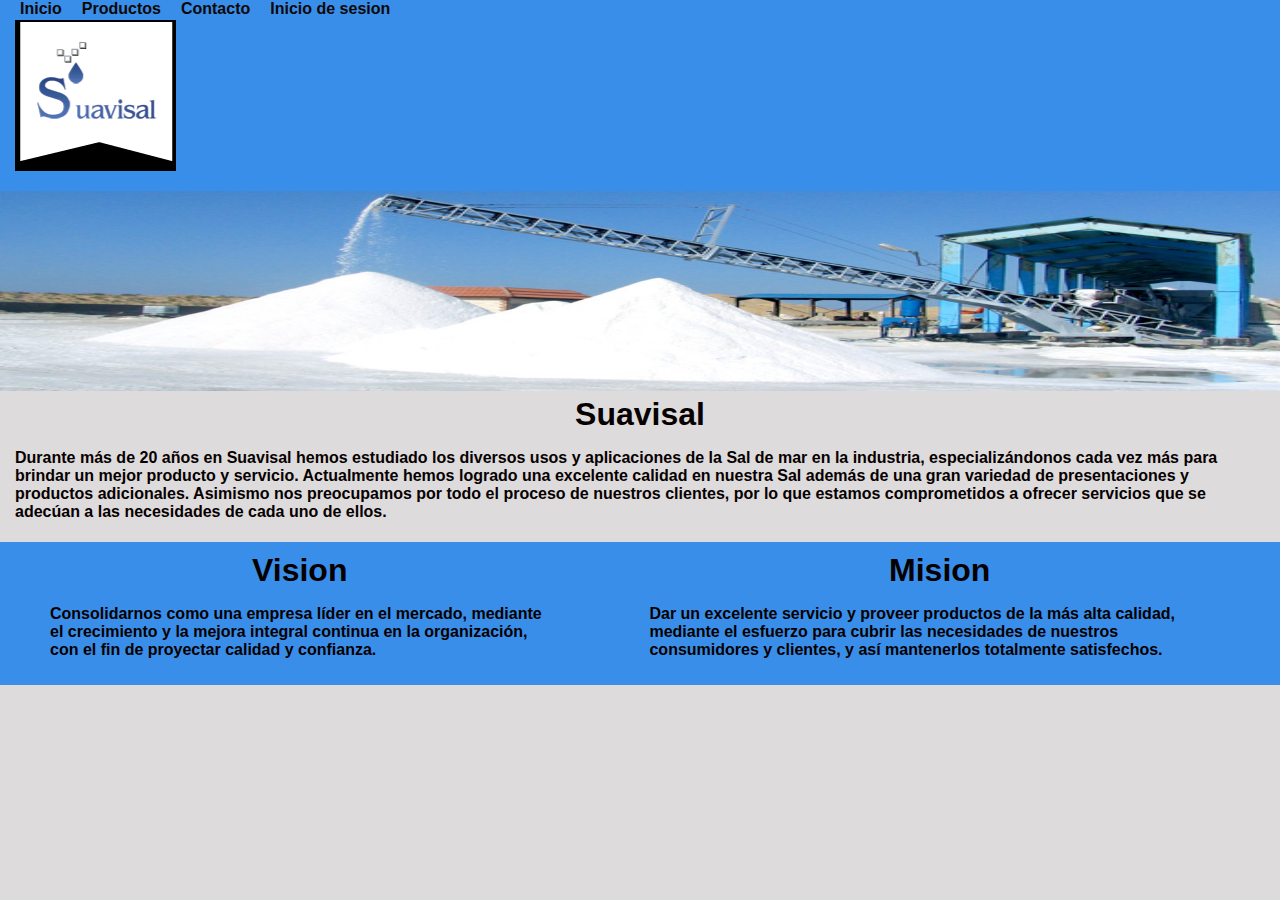
<file: index.html>
<!DOCTYPE html>
<html lang="es" class="index"></html>
<head>
    <meta charset="UTF-8">
    <meta name="viewport" content="width=device-width, initial-scale=1.0">
    <title>Página con Logo y Enlaces</title>
    <link rel="stylesheet" href="style.css">
    
</head>

    <!-- Encabezado con logo, nombre y enlaces -->
 <header>
    <ul class="link-log">
                <li><a href="index.html">Inicio</a></li>
                
                <li><a href="productos.html">Productos</a></li>
                
                <li><a href="contacto.html">Contacto</a></li>
                <li><a href="log.html">Inicio de sesion</a></li>
            </ul>
<img class="img-1" src="suavisal.png" alt="suavisal">

    </header>
<img class="img-2" src="nosotros.jpg" alt="">
 <div class="suavisal">
        <h1>Suavisal</h1>
        <p>
Durante más de 20 años en Suavisal hemos estudiado los diversos usos 
y aplicaciones de la Sal de mar en la industria, especializándonos cada 
vez más para brindar un mejor producto y servicio. Actualmente hemos logrado una 
excelente calidad en nuestra Sal además de una gran variedad de presentaciones y productos 
adicionales. Asimismo nos preocupamos por todo el proceso de nuestros clientes, por lo que estamos 
comprometidos a ofrecer 
servicios que se adecúan a las necesidades de cada uno de ellos.
        </p>
    </div> 
    
    <main class="main">
        <div class="container">
    <div class="Vision">
    <h1>Vision</h1>
    <p>Consolidarnos como una empresa líder en el mercado, mediante el crecimiento y
        la mejora integral continua en la organización, con el fin de proyectar calidad
        y confianza.</p>
</div>
<div class="Mision">
    <h1>Mision</h1>
    <p>Dar un excelente servicio y proveer productos de la más alta calidad, mediante el esfuerzo
       para cubrir las necesidades de nuestros consumidores y clientes, y así mantenerlos totalmente 
       satisfechos.</p>
</div>
</div>
</main>
</body>
</html>
</file>
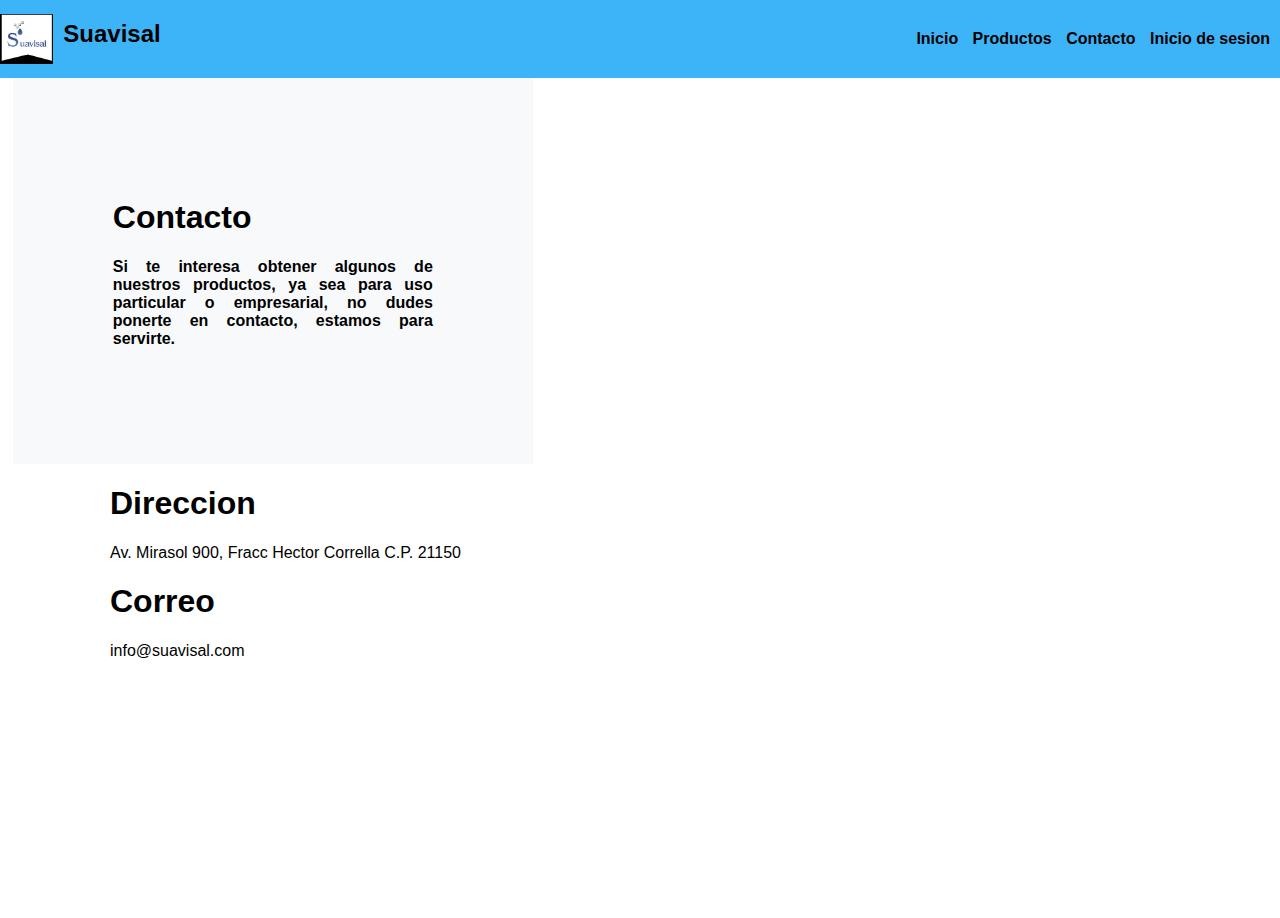
<file: contacto.html>
<!DOCTYPE html>
<html lang="es" class="contacto"></html>
<head>
    <meta charset="UTF-8">
    <meta name="viewport" content="width=device-width, initial-scale=1.0">
    <title>Contacto</title>
    <link rel="stylesheet" href="style.css">
    
</head>
<body>
    <!-- Encabezado con logo, nombre y enlaces -->
 <header>
    <div class="logo">
<img class="img-1" src="suavisal.png" alt="suavisal">
<h2 class="nombre-empresa">Suavisal
</h2>
</div>
<nav class="link">
                <a href="index.html">Inicio</a>
                <a href="productos.html">Productos</a>
                <a href="contacto.html">Contacto</a>
                <a href="log.html">Inicio de sesion</a>
                
           </nav>
    </header>
    <div>
    <div class="contacto-h1">
    <h1>Contacto</h1>
    <p>Si te interesa obtener algunos de nuestros productos, ya sea para uso particular o empresarial, no dudes
         ponerte en contacto, estamos para servirte.
</p>
</div>
<div class="direccion-maps">
<div class="direccion">
    <h1>Direccion</h1>
    <p>Av. Mirasol 900, Fracc Hector Corrella C.P. 21150
</p>
     <h1>Correo</h1>
     <p>info@suavisal.com</p>
     </div>
     
     <div class="googlemaps">
<iframe src="https://www.google.com/maps/embed?pb=!1m18!1m12!1m3!1d3359.474359065048!2d-115.47847612552003!3d32.64681879063046!2m3!1f0!2f0!3f0!3m2!1i1024!2i768!4f13.1!3m3!1m2!1s0x80d77a9dd1376db5%3A0xe822a90e36fe1cd2!2sCallejon%20Mirasol%20900%2C%20Bellavista%2C%2021150%20Mexicali%2C%20B.C.!5e0!3m2!1ses!2smx!4v1742237043479!5m2!1ses!2smx"
 width="600" 
 height="450" 
 style="border:0;" 
 allowfullscreen="" 
 loading="lazy" 
 referrerpolicy="no-referrer-when-downgrade">
</iframe>
</div>
</div> 
</body>
</html>
</file>
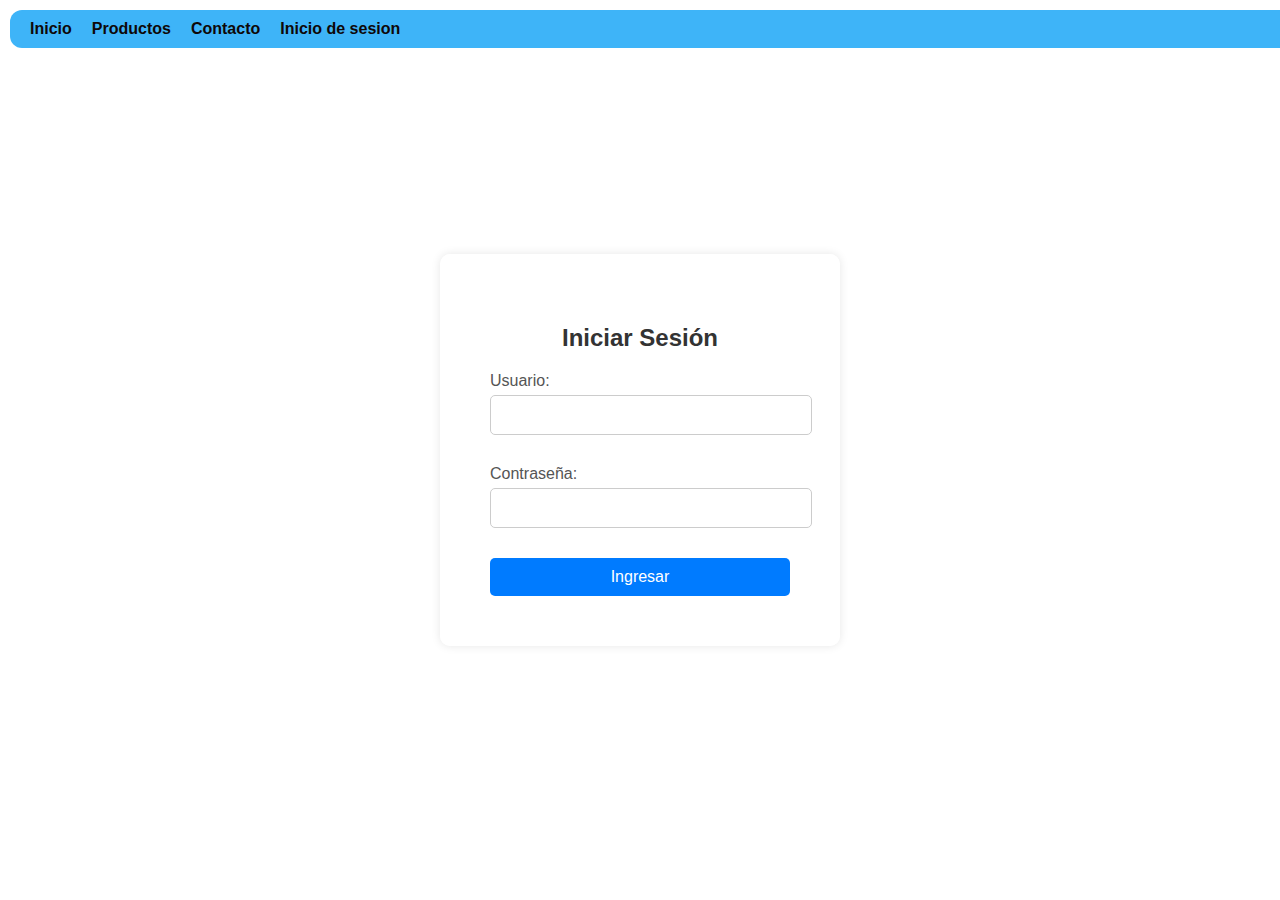
<file: log.html>
<!DOCTYPE html>
<html lang="es" class="login">
<head>
    <meta charset="UTF-8">
    <meta name="viewport" content="width=device-width, initial-scale=1.0">
    <title>Iniciar Sesión</title>
    <link rel="stylesheet" href="style.css">
</head>
<div class="link">
<ul class="link-log" >
                <li><a href="index.html">Inicio</a></li>
                
                <li><a href="productos.html">Productos</a></li>
                
                <li><a href="contacto.html">Contacto</a></li>
                <li><a href="log.html">Inicio de sesion</a></li>
            </ul>
            </div>
     <div class="login-container">
<body>
        <h2>Iniciar Sesión</h2>
        <form id="loginForm">
            <div class="input-group">
                <label for="username">Usuario:</label>
                <input type="text" id="username" name="username" required>
            </div>
            <div class="input-group">
                <label for="password">Contraseña:</label>
                <input type="password" id="password" name="password" required>
            </div>
            <button type="submit">Ingresar</button>
        </form>
    </div>
    <script src="scriptid.js"></script>
</body>
</html>
</file>
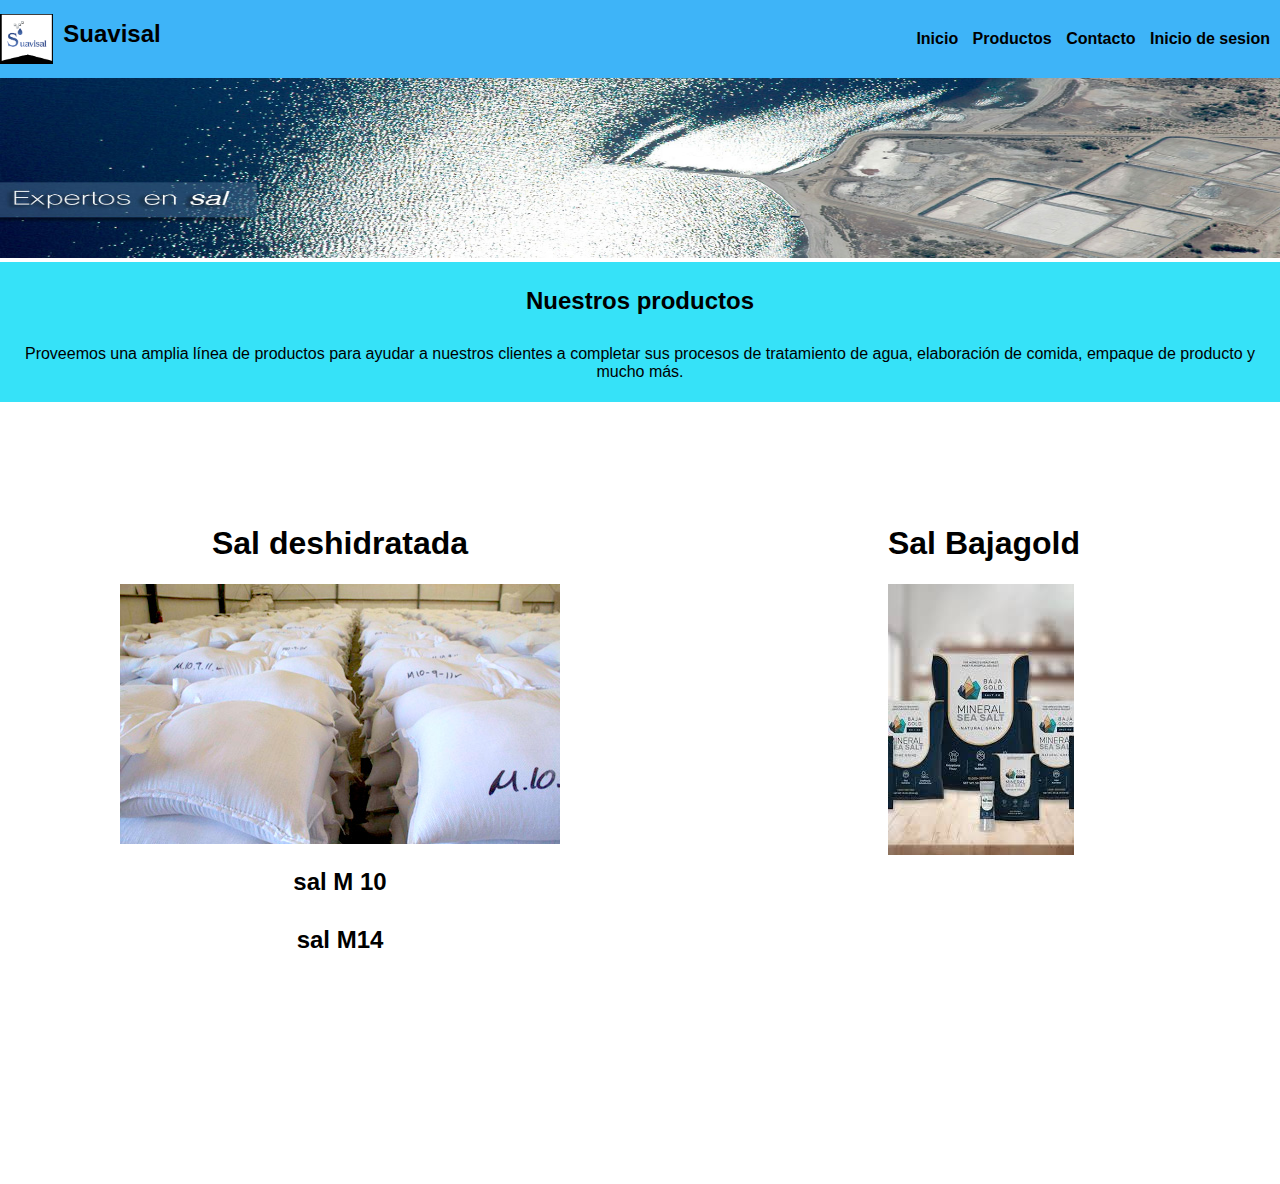
<file: productos.html>
<!DOCTYPE html>
<html lang="es" class="producto"></html>
<head>
    <meta charset="UTF-8">
    <meta name="viewport" content="width=device-width, initial-scale=1.0">
    <title>Contacto</title>
    <link rel="stylesheet" href="style.css">
    
</head>
<body>
    <!-- Encabezado con logo, nombre y enlaces -->
 <header>
    <div class="logo">
<img class="img-1" src="suavisal.png" alt="suavisal">
<h2 class="nombre-empresa">Suavisal
</h2>
</div>
<nav class="link">
                <a href="index.html">Inicio</a>
                <a href="productos.html">Productos</a>
                <a href="contacto.html">Contacto</a>
                <a href="log.html">Inicio de sesion</a>
                </nav>
    </header>
     <div >
    <img class="img-productos1" src="productos.png" alt="">
    </div>
    <div class="Inicio">
       <h2>Nuestros productos</h2>
       <p>Proveemos una amplia línea de productos para ayudar a nuestros clientes a completar sus procesos de tratamiento de agua, elaboración de comida, empaque de producto y mucho más.
</p>
    </div>
    <div class="productos-align">
    <div class="Sal">
        <h1>Sal deshidratada</h1>
        <img  src="deshidratada.png" alt="">
        <h2>sal M 10</h2>
        <h2>sal M14</h2>
    </div>
    <div class="bajagold">
        <h1>Sal Bajagold</h1>
        <img src="salbajagold.png" alt="">
    </div>
    </div>
   
     
</body>
</html>
</file>
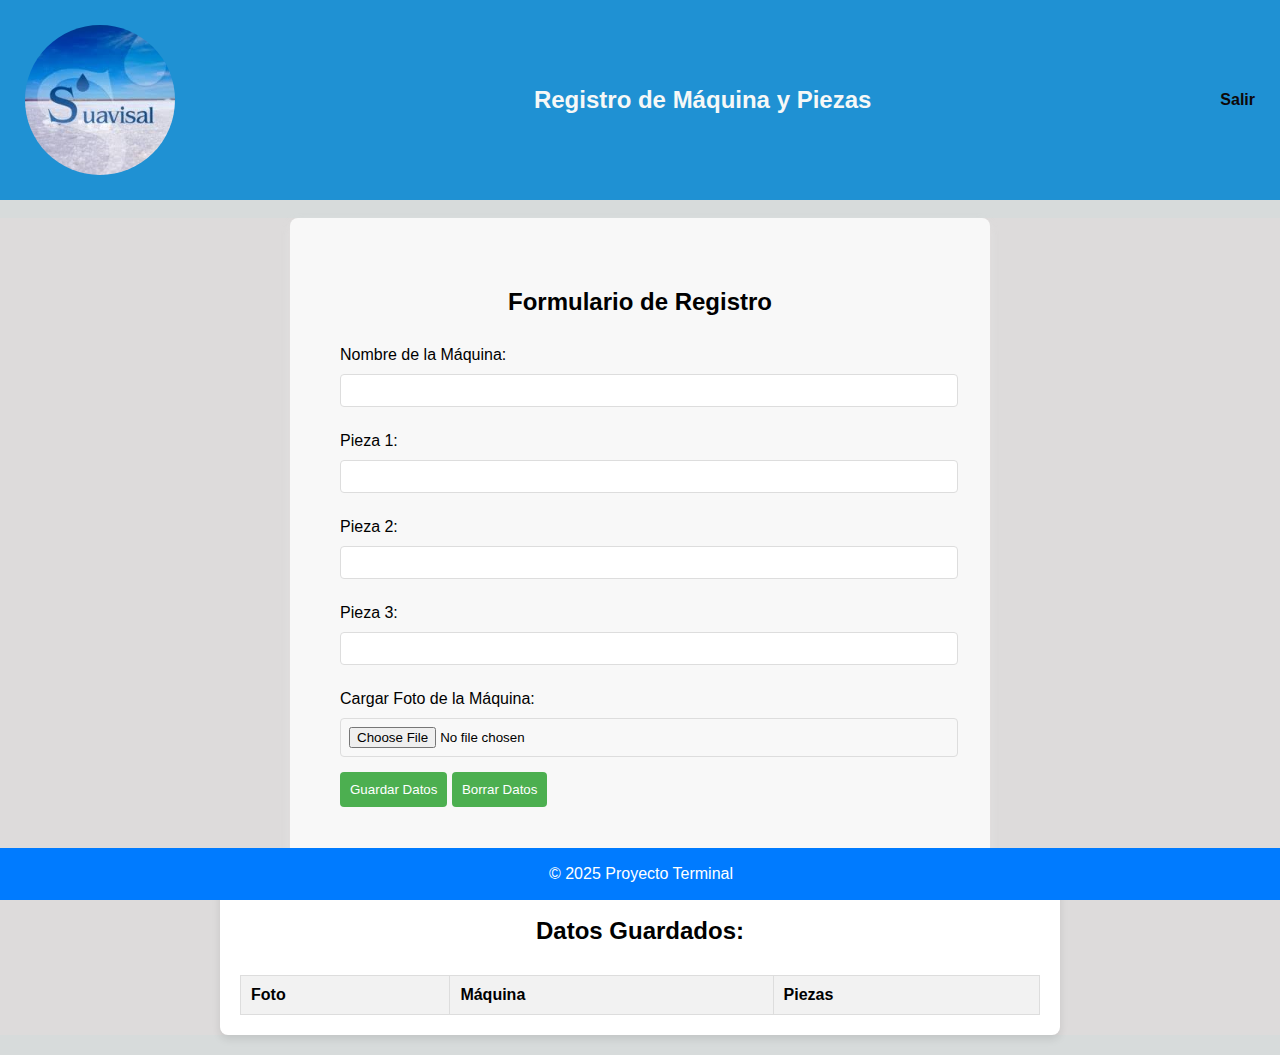
<file: registro.html>
<!DOCTYPE html>
<html lang="es" class="registro">
<head>
    <meta charset="UTF-8">
    <meta name="viewport" content="width=device-width, initial-scale=1.0">
    <title>Registro de Máquina y Piezas </title>
    <link rel="stylesheet" href="style.css">
</head>
<body>
    <header>
        <div class="my-info">
                <img src="descarga.png" alt="">
        <h1>Registro de Máquina y Piezas</h1>
        <a href="log.html">Salir</a>
        </div>
    </header>
    <main>
        <section id="formulario">
            <h2>Formulario de Registro</h2>
            <form id="registro-form">
                <label for="nombre-maquina">Nombre de la Máquina:</label>
                <input type="text" id="nombre-maquina" name="nombre-maquina" required>

                <label for="pieza1">Pieza 1:</label>
                <input type="text" id="pieza1" name="pieza1" required>

                <label for="pieza2">Pieza 2:</label>
                <input type="text" id="pieza2" name="pieza2" required>

                <label for="pieza3">Pieza 3:</label>
                <input type="text" id="pieza3" name="pieza3" required>

                <label for="foto-maquina-input">Cargar Foto de la Máquina:</label>
                <input type="file" id="foto-maquina-input" accept="image/*" required>

                <button type="button" id="guardar-btn">Guardar Datos</button>
                <button type="button" id="reset-btn">Borrar Datos</button>
            </form>
        </section>

        <section id="resultado">
            <h2>Datos Guardados:</h2>
            <table id="tabla-datos">
                <thead>
                    <tr>
                        <th>Foto</th>
                        <th>Máquina</th>
                        <th>Piezas</th>
                    </tr>
                </thead>
                <tbody>
                    <!-- Los datos guardados se mostrarán aquí -->
                </tbody>
            </table>
        </section>
    </main>

    <footer>
        <p>&copy; 2025 Proyecto Terminal</p>
    </footer>

    <script src="script.js"></script>
</body>
</html>
</file>
<file: style.css>
.login{/* Estilos generales */
   
body {
    
    margin: 0;
    padding: 0;
    font-family: Arial, sans-serif;
    background-image: url('https://www.suavisal.com/IMG/sal-mar.jpg'); /* Cambia 'fondo.jpg' por la ruta de tu imagen */
    background-size: cover;
    background-position: center;
    height: 100vh;
    display: flex;
    justify-content: center;
    align-items: center;
   
}
ul.link-log {
    background-color: #3eb4f8;
    width: 1320px;
    list-style-type: none;
    margin: 10px;
    border-radius: 12px;
    padding: 10px;
    display: flex;
    justify-content: flex-start; /* Align items to the left */
    align-items: center; /* Center vertically if needed */
    position: absolute; /* Position it at the top of the page */
    top: 0; /* Align at the top */
    left: 0; /* Align at the left */
    padding-left: 20px; /* Add padding to the left for some spacing */
}

ul.link-log li {
    margin-right: 20px; /* Add space between the items */

}

ul.link-log li a {
    color: #0e0808; /* Default link color */
    text-decoration: none; /* Remove underline */
    font-weight: bold;
    transition: color 0.3s ease; /* Smooth transition for color change */
}

ul.link-log li a:hover {
    color: #f7f4f3; /* Change color on hover (adjust to your preference) */
}
/* Contenedor del formulario */
.login-container {
    background: rgba(255, 255, 255, 0.8); /* Fondo semi-transparente */
    padding: 50px;
    border-radius: 10px;
    box-shadow: 0 0 10px rgba(0, 0, 0, 0.1);
    width: 300px;
    text-align: center;
}


.login-container h2 {
    margin-bottom: 20px;
    color: #333;
}

/* Estilos para los inputs */
.input-group {
    margin-bottom: 15px;
    text-align: left;
}

.input-group label {
    display: block;
    margin-bottom: 5px;
    color: #555;
}

.input-group input {
    width: 100%;
    padding: 10px;
    border: 1px solid #ccc;
    border-radius: 5px;
    font-size: 16px;
}

/* Estilos para el botón */
button {
    width: 100%;
    padding: 10px;
    background-color: #007BFF;
    color: white;
    border: none;
    border-radius: 5px;
    font-size: 16px;
    cursor: pointer;
}

button:hover {
    background-color: #0056b3;
}

}
.registro{
body{
    font-family: Arial, sans-serif;
    margin: 0;
    padding: 0;
    background-color: #d7dbdb;
}
header { 
    background-color: #1f91d3;
    color: #f6f8f7;
    padding: 15px;
}
}
.my-info a{
     color: #0e0808; /* Default link color */
    text-decoration: none; /* Remove underline */
    font-weight: bold;
    transition: color 0.3s ease; /* Smooth transition for color change */   
}
.my-info a:hover{
    color: #f7f4f3; /* Change color on hover (adjust to your preference) */

}
.my-info {
    display: flex;
    align-items: center; /* Alinea verticalmente los elementos */
    justify-content: space-between; /* Distribuye el espacio entre los elementos */
    padding: 10px; /* Añade un poco de espacio alrededor del contenido */
    align-items: center;
    justify-content:center; 
}
.my-info h1 {
    margin: 0;
    font-size: 24px;
    flex-grow: 1; /* Hace que el título ocupe el espacio restante */
    text-align: center; /* Centra el texto */
}
.my-info img{
    display: block;
    width: 150px;
    height: 150px;
    border-radius: 50%;
    margin-right: 10px; /* Espacio entre la imagen y el texto */
}
h2{
    text-align: center;
    margin-top: 20px;
     margin-bottom: 30px;
} 
#formulario {
    padding: 50px;
    border-radius: 8px;
    margin: 18px auto;
    max-width: 600px;
    box-shadow: 0 4px 8px rgba(248, 247, 247, 0.205);
    background: rgba(255, 255, 255, 0.8); /* Fondo semi-transparente */
}
label {
    display: block;
    margin: 10px 0 10px;
}
input {
    width: 100%;
    padding: 8px;
    margin-bottom: 15px;
    border: 1px solid #ddd;
    border-radius: 4px;
}

button {
    padding: 10px 10px;
    background-color: #4CAF50;
    color: white;
    border: none;
    border-radius: 4px;
    cursor: pointer;
}

button:hover {
    background-color: #45a049;
}

/* Estilos de la tabla */
#tabla-datos {
    width: 100%;
    margin-top: 20px;
    border-collapse: collapse;
}

#tabla-datos th, #tabla-datos td {
    padding: 10px;
    border: 1px solid #ddd;
    text-align: left;
}

#tabla-datos th {
    background-color: #f2f2f2;
}

#tabla-datos img {
    width: 100px;
    height: auto;
    object-fit: cover;
}

/* Estilo del resultado */
#resultado {
    padding: 20px;
    background: rgba(255, 255, 255, 0.8); /* Fondo semi-transparente */
    background-color: #fff;
    border-radius: 8px;
    margin: 20px auto;
    max-width: 800px;
    box-shadow: 0 4px 8px rgba(0, 0, 0, 0.1);
}

footer {
    text-align: center;
    padding: 1px;
    background-color: #007BFF;
    color: #fff;
    position: fixed;
    width: 100%;
    bottom: 0;
}

.index{
    /* Estilos generales */
body {
    margin: 0;
    padding: 0;
    font-family: Arial, sans-serif;
    background-color: #dddbdb;
    color: #070000;
}

/* Encabezado */
header {
    background-color: #398ee9;
    padding: 20px 15px;
    display: flex;
    justify-content:left;
    align-items: center;
    box-shadow: 0 2px 5px rgba(219, 217, 217, 0.1);
    text-align: center;
    }
      h1{
    text-align: center; /* Align the h1 text to the left */
   margin: 0; /* Remove default margin */
    padding-left: 0; /* Remove any left padding */
    font-size: 2em; /* Adjust font size */
     }
ul.link-log {
    list-style-type: none;
    margin: 0;
    padding: 0;
    display: flex;
    justify-content: flex-start; /* Align items to the left */
    align-items: center; /* Center vertically if needed */
    position: absolute; /* Position it at the top of the page */
    top: 0; /* Align at the top */
    left: 0; /* Align at the left */
    padding-left: 20px; /* Add padding to the left for some spacing */
}

ul.link-log li {
    margin-right: 20px; /* Add space between the items */
}

ul.link-log li a {
    color: #0e0808; /* Default link color */
    text-decoration: none; /* Remove underline */
    font-weight: bold;
    transition: color 0.3s ease; /* Smooth transition for color change */
}

ul.link-log li a:hover {
    color: #f7f4f3; /* Change color on hover (adjust to your preference) */
}
.suavisal{
    background-color:#dddbdb ; 
     padding: 5px;
   margin: 0px 10px;
   text-align: left;
   font-weight: bold;
}
}
main{
    background-color: #dddbdb;
}
    .img-2{
        width: 100vw;  
        height: 200px;
        display: flex; 
    }
    .container{
        display: flex;
        background-color:#398ee9;
    }
    .Vision {
   background-color: #398ee9;
   padding: 10px;
   margin: 0 40px;
   text-align: left;
   font-weight: bold;
}
 .Mision {
   background-color:#398ee9;
   padding: 10px;
   margin: 0px 40px;
   text-align: left;
   font-weight: bold;
 }
 .contacto{
    body{
        font-family: sans-serif;
        margin: 0px;
    }
    a{
        text-decoration: none;
        color: black;
    }
header{
    display: flex;
    min-height: 70px;
    justify-content: space-between;
    background-color: #3eb4f8;
    align-items: center;
}
.logo{
    display: flex;
    align-items: center;
}
.logo img{
    height: 50px;
    margin-right: 10px;
}
 .contacto-h1{
    background-color: #f8f9fa;
    width: 25%;
   padding: 100px;
   margin: 0 1%;
   text-align: center;
   font-weight: bold;
   text-align: justify;
   border: #3902d1;
 }
.direccion-h1{
    background-color: #f8f9fa;
    width: 25%;
   padding: 10px 20px;
   margin: 0 10%;
   text-align: left;
   font-weight: bold;
}
.correo-h1{
    background-color: #f8f9fa;
    width: 25%;
   padding: 10px 20px;
   margin: 0 10%;
   text-align: center;
   font-weight: bold;
  
 }
.googlemaps{
    align-items: center;
}
.direccion-maps{
    display: flex;
    justify-content: space-between;
    padding: 0 110px;
}
nav a{
    font-weight: 600;
    margin-right: 10px;
}
nav a:hover{
    color: #ccc;
    
}
@media (max-width: 700px){
    .contacto{
        flex-direction: column;
    }
    nav{
        padding: 10 0px;
    }  
}
}
.producto{
     body{
        font-family: sans-serif;
        margin: 0px;
    }
    a{
        text-decoration: none;
        color: black;
    }
header{
    display: flex;
    min-height: 70px;
    justify-content: space-between;
    background-color: #3eb4f8;
    align-items: center;
}
.logo{
    display: flex;
    align-items: center;
}
.logo img{
    height: 50px;
    margin-right: 10px;
}
nav a{
    font-weight: 600;
    margin-right: 10px;
}
nav a:hover{
    color: #ccc;
    
}
.img-productos1{
    width: 100%;
    height: 180px;

}
.Inicio{
    background-color: #36e2f8;
    text-align: center;
    padding: 5px;
    margin: 0px;
}
.productos-align{
    display: flex;
    padding: 100px;
    margin: 100px;
    justify-content: space-between;
    gap: 20px;
    margin-left: 20px ;
    margin-top: 2px;
    border: 1px;
    
}
.Sal{
    text-align: center;
    border-radius: 10px
}
.bajagold{
 text-align: left;
border-radius: 10px
}
}
</file>
